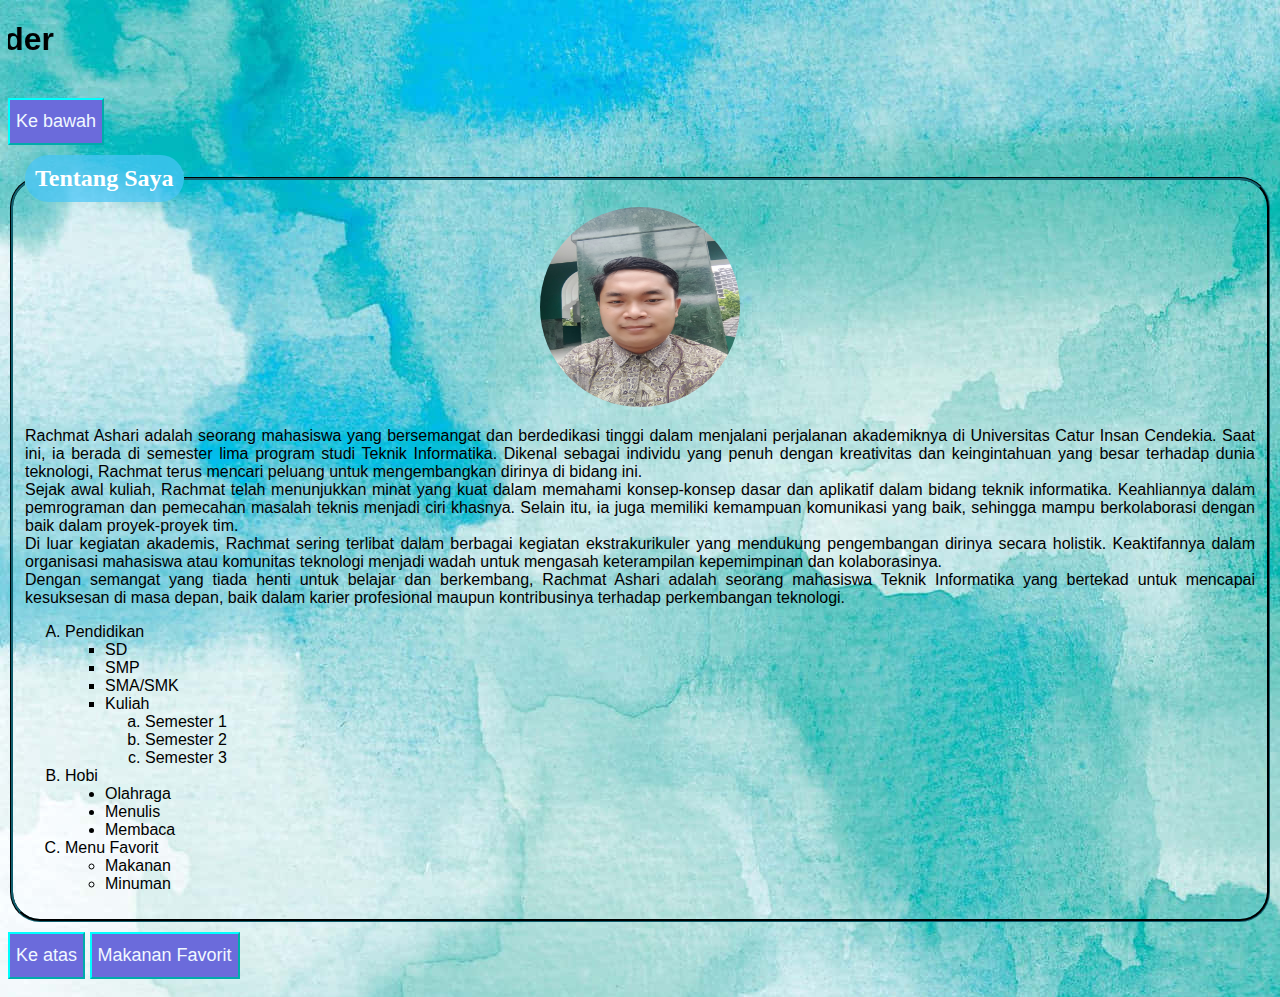
<file: 23022024P4/index.html>
<!DOCTYPE html>
<html lang="en">

<head>
    <meta charset="UTF-8">
    <meta name="viewport" content="width=device-width, initial-scale=1.0">
    <title>Rachmat Ashari Website</title>
    <link rel="stylesheet" href="latihan.css">
</head>

<body>
    <h1 align="center">
        <marquee behavior="" direction="right">
            Rachmat Ashari The Last Airbender
        </marquee>
    </h1>
    <button><p class="arah" align="right" id="atas"><a href="#bawah">Ke bawah</a></p></button><br>
    <fieldset>
        <legend>
            <font size="5" face="calibri">
                Tentang Saya
            </font>
        </legend>
        <center>
            <img src="img/rch.jpg" class="prfl">
        </center>
        <p align="justify">
            <p align="justify">
                Rachmat Ashari adalah seorang mahasiswa yang bersemangat dan berdedikasi tinggi dalam menjalani perjalanan akademiknya di Universitas Catur Insan Cendekia. Saat ini, ia berada di semester lima program studi Teknik Informatika. Dikenal sebagai individu yang penuh dengan kreativitas dan keingintahuan yang besar terhadap dunia teknologi, Rachmat terus mencari peluang untuk mengembangkan dirinya di bidang ini.
                <br>
                Sejak awal kuliah, Rachmat telah menunjukkan minat yang kuat dalam memahami konsep-konsep dasar dan aplikatif dalam bidang teknik informatika. Keahliannya dalam pemrograman dan pemecahan masalah teknis menjadi ciri khasnya. Selain itu, ia juga memiliki kemampuan komunikasi yang baik, sehingga mampu berkolaborasi dengan baik dalam proyek-proyek tim.
                <br>
                Di luar kegiatan akademis, Rachmat sering terlibat dalam berbagai kegiatan ekstrakurikuler yang mendukung pengembangan dirinya secara holistik. Keaktifannya dalam organisasi mahasiswa atau komunitas teknologi menjadi wadah untuk mengasah keterampilan kepemimpinan dan kolaborasinya.
                <br>
                Dengan semangat yang tiada henti untuk belajar dan berkembang, Rachmat Ashari adalah seorang mahasiswa Teknik Informatika yang bertekad untuk mencapai kesuksesan di masa depan, baik dalam karier profesional maupun kontribusinya terhadap perkembangan teknologi.
            </p>
        </p>
        <ol type="A">
            <li>Pendidikan</li>
            <ul type="square">
                <li>SD</li>
                <li>SMP</li>
                <li>SMA/SMK</li>
                <li>Kuliah</li>
                <ol type="a">
                    <li>Semester 1</li>
                    <li>Semester 2</li>
                    <li>Semester 3</li>
                </ol>
            </ul>
            <li>Hobi</li>
            <ul type="disc">
                <li>Olahraga</li>
                <li>Menulis</li>
                <li>Membaca</li>
            </ul>
            <li>Menu Favorit</li>
            <ul>
                <li>Makanan</li>
                <li>Minuman</li>
            </ul>
        </ol>
    </fieldset>
    <button><p class="arah" align="right" id="bawah"><a href="#atas">Ke atas</a></p></button>
    <button><p class="direk" align="left"><a href="latihan2.html">Makanan Favorit</a></p></button>
</body>

</html>
</file>
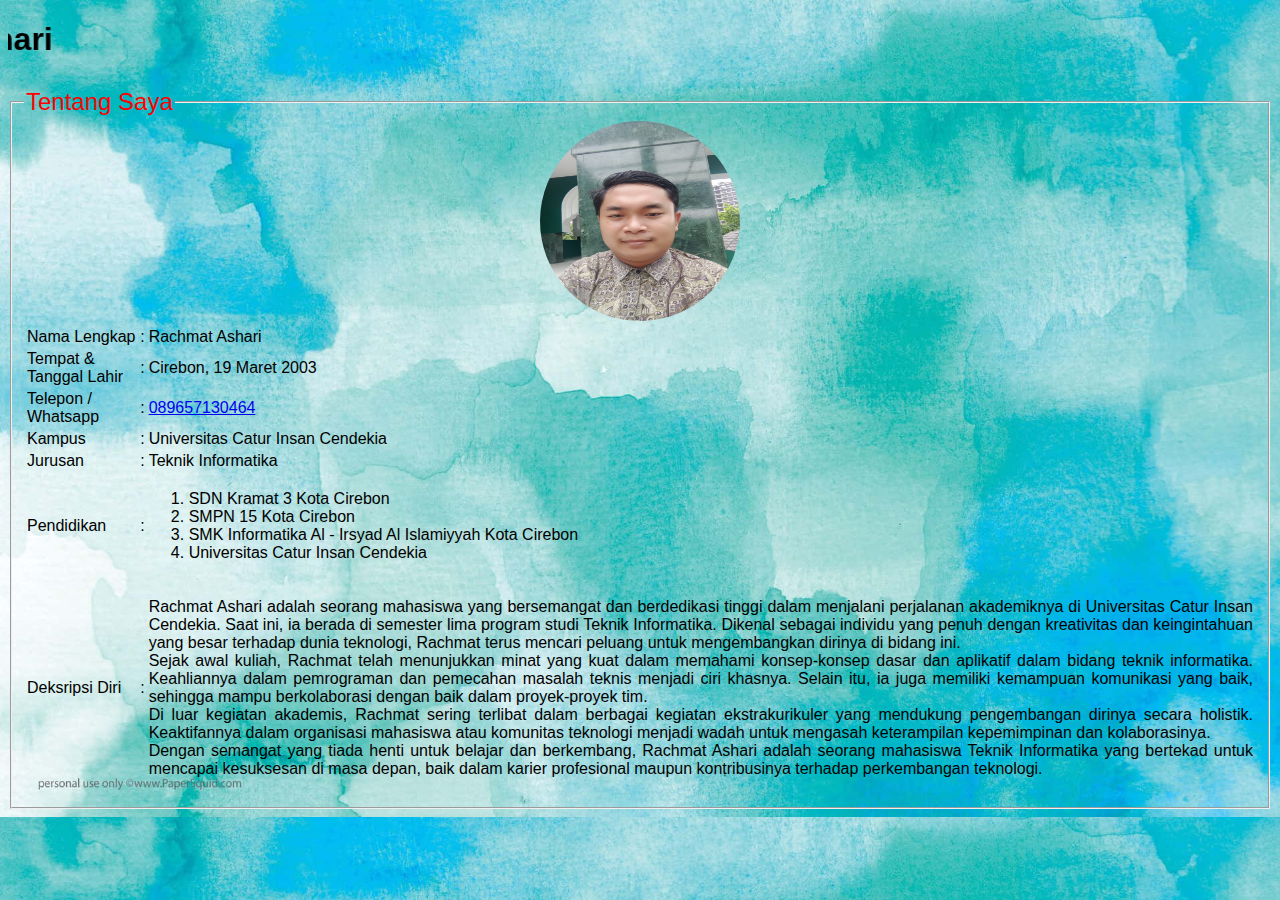
<file: 20022024P1/tugas1rachmatashari.html>
<!DOCTYPE html>
<html lang="en">
<head>
    <meta charset="UTF-8">
    <meta name="viewport" content="width=device-width, initial-scale=1.0">
    <title>Rachmat Ashari</title>
    <style>
        body{
            font-family: Arial, sans-serif;
            background-image: url('img/cyan.jpg');
            background-size: cover;
        }
        .prfl{
            width: 200px;
            height: 200px;
            border-radius: 100px;
            
        }
    </style>
</head>
<body>
    <h1 align="center">
        <marquee behavior="scroll" direction="right">
            Data Diri Rachmat Ashari
        </marquee>
    </h1>
    <fieldset>
        <legend>
            <font size="5" color="red">
                Tentang Saya
            </font>
        </legend>
        <center>
            <img src="img/rch.jpg" class="prfl">
        </center>
        <table>
            <tr>
                <td>Nama Lengkap </td>
                <td>:</td>
                <td>Rachmat Ashari</td>
            </tr>
            <tr>
                <td>Tempat & Tanggal Lahir </td>
                <td>:</td>
                <td>Cirebon, 19 Maret 2003</td>
            </tr>
            <tr>
                <td>Telepon / Whatsapp </td>
                <td>:</td>
                <td><a href="https://api.whatsapp.com/send/?phone=%2B6289657130464&text&type=phone_number&app_absent=0" target="_blank">089657130464</a></td>
            </tr>
            <tr>
                <td>Kampus </td>
                <td>:</td>
                <td>Universitas Catur Insan Cendekia</td>
            </tr>
            <tr>
                <td>Jurusan </td>
                <td>:</td>
                <td>Teknik Informatika</td>
            </tr>
            <tr>
                <td>Pendidikan </td>
                <td>:</td>
                <td><ol>
                        <li>SDN Kramat 3 Kota Cirebon</li>
                        <li>SMPN 15 Kota Cirebon</li>
                        <li>SMK Informatika Al - Irsyad Al Islamiyyah Kota Cirebon</li>
                        <li>Universitas Catur Insan Cendekia</li>
                </ol></td>
            </tr>
            <tr>
                <td>Deksripsi Diri </td>
                <td> : </td>
                <td>
                    <p align="justify">
                        Rachmat Ashari adalah seorang mahasiswa yang bersemangat dan berdedikasi tinggi dalam menjalani perjalanan akademiknya di Universitas Catur Insan Cendekia. Saat ini, ia berada di semester lima program studi Teknik Informatika. Dikenal sebagai individu yang penuh dengan kreativitas dan keingintahuan yang besar terhadap dunia teknologi, Rachmat terus mencari peluang untuk mengembangkan dirinya di bidang ini.
                        <br>
                        Sejak awal kuliah, Rachmat telah menunjukkan minat yang kuat dalam memahami konsep-konsep dasar dan aplikatif dalam bidang teknik informatika. Keahliannya dalam pemrograman dan pemecahan masalah teknis menjadi ciri khasnya. Selain itu, ia juga memiliki kemampuan komunikasi yang baik, sehingga mampu berkolaborasi dengan baik dalam proyek-proyek tim.
                        <br>
                        Di luar kegiatan akademis, Rachmat sering terlibat dalam berbagai kegiatan ekstrakurikuler yang mendukung pengembangan dirinya secara holistik. Keaktifannya dalam organisasi mahasiswa atau komunitas teknologi menjadi wadah untuk mengasah keterampilan kepemimpinan dan kolaborasinya.
                        <br>
                        Dengan semangat yang tiada henti untuk belajar dan berkembang, Rachmat Ashari adalah seorang mahasiswa Teknik Informatika yang bertekad untuk mencapai kesuksesan di masa depan, baik dalam karier profesional maupun kontribusinya terhadap perkembangan teknologi.
                    </p>
                </td>
            </tr>
        </table>
    </fieldset>
</body>
</html>
</file>
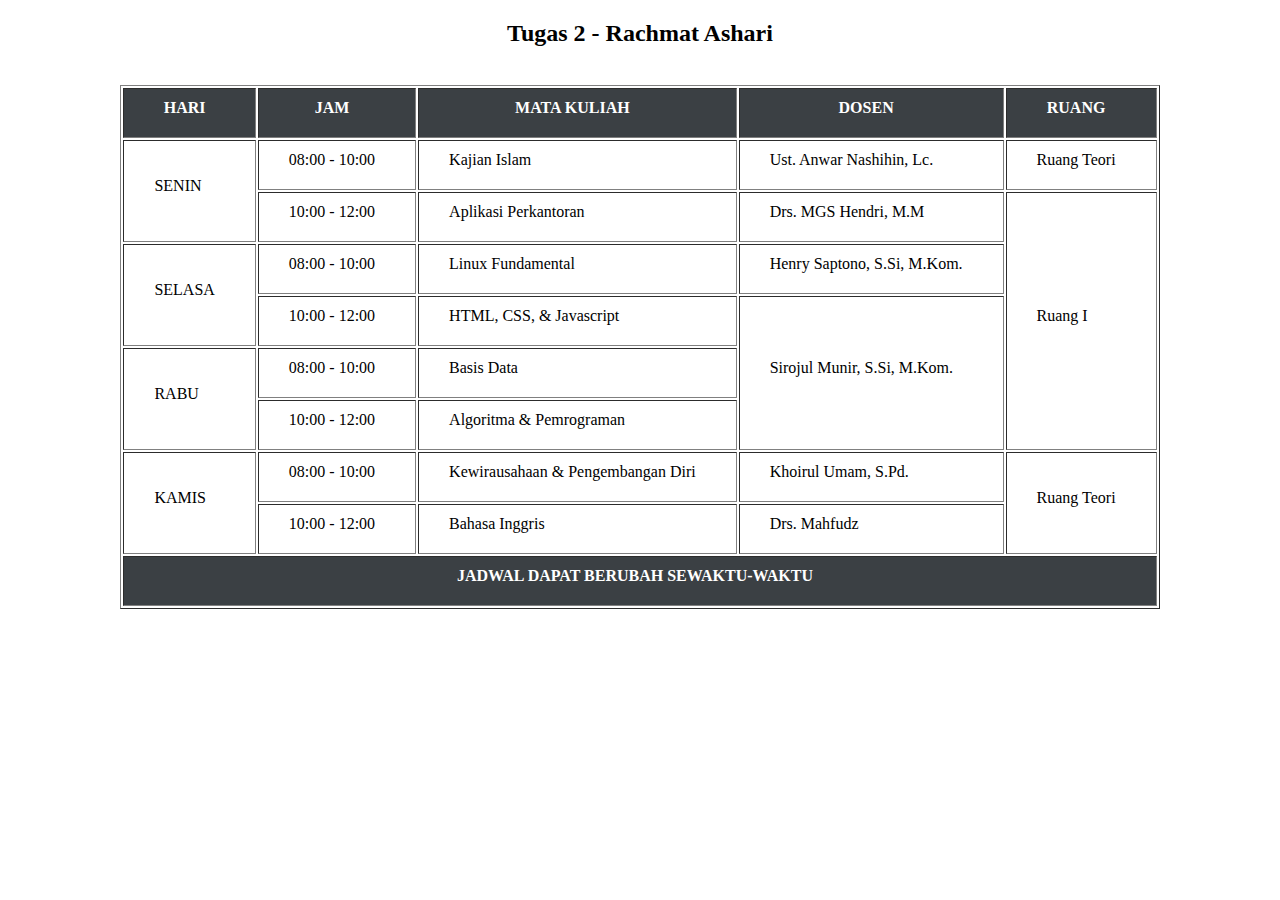
<file: 21022024P2/tugas2rachmatashari.html>
<!DOCTYPE html>
<html lang="en">

<head>
    <meta charset="UTF-8">
    <meta name="viewport" content="width=device-width, initial-scale=1.0">
    <title>Tugas 2 - Rachmat Ashari</title>
    <style>
        th,
        td {
            padding-top: 10px;
            padding-bottom: 20px;
            padding-left: 30px;
            padding-right: 40px;
        }

        th {
            background-color: rgb(59, 64, 68);
            color: white;
        }
    </style>
</head>

<body>
    <center>
        <h2>Tugas 2 - Rachmat Ashari</h2>
    </center>
    <br>
    <table border="1" align="center" style="width: 100;">
        <thead>
            <tr>
                <th>HARI</th>
                <th>JAM</th>
                <th>MATA KULIAH</th>
                <th>DOSEN</th>
                <th>RUANG</th>
            </tr>
        </thead>
        <tbody>
            <tr>
                <td rowspan="2">SENIN</td>
                <td>08:00 - 10:00</td>
                <td>Kajian Islam</td>
                <td>Ust. Anwar Nashihin, Lc.</td>
                <td>Ruang Teori</td>
            </tr>
            <tr>
                <td>10:00 - 12:00</td>
                <td>Aplikasi Perkantoran</td>
                <td>Drs. MGS Hendri, M.M</td>
                <td rowspan="5">Ruang I</td>
            </tr>
            <tr>
                <td rowspan="2">SELASA</td>
                <td>08:00 - 10:00</td>
                <td>Linux Fundamental</td>
                <td>Henry Saptono, S.Si, M.Kom.</td>
            </tr>
            <tr>
                <td>10:00 - 12:00</td>
                <td>HTML, CSS, & Javascript</td>
                <td rowspan="3">Sirojul Munir, S.Si, M.Kom.</td>
            </tr>
            <tr>
                <td rowspan="2">RABU</td>
                <td>08:00 - 10:00</td>
                <td>Basis Data</td>
            </tr>
            <tr>
                <td>10:00 - 12:00</td>
                <td>Algoritma & Pemrograman</td>
            </tr>
            <tr>
                <td rowspan="2">KAMIS</td>
                <td>08:00 - 10:00</td>
                <td>Kewirausahaan & Pengembangan Diri</td>
                <td>Khoirul Umam, S.Pd.</td>
                <td rowspan="2">Ruang Teori</td>
            </tr>
            <tr>
                <td>10:00 - 12:00</td>
                <td>Bahasa Inggris</td>
                <td>Drs. Mahfudz</td>
            </tr>
        </tbody>
        <tfoot>
            <th colspan="5">JADWAL DAPAT BERUBAH SEWAKTU-WAKTU</th>
        </tfoot>
    </table>
</body>

</html>
</file>
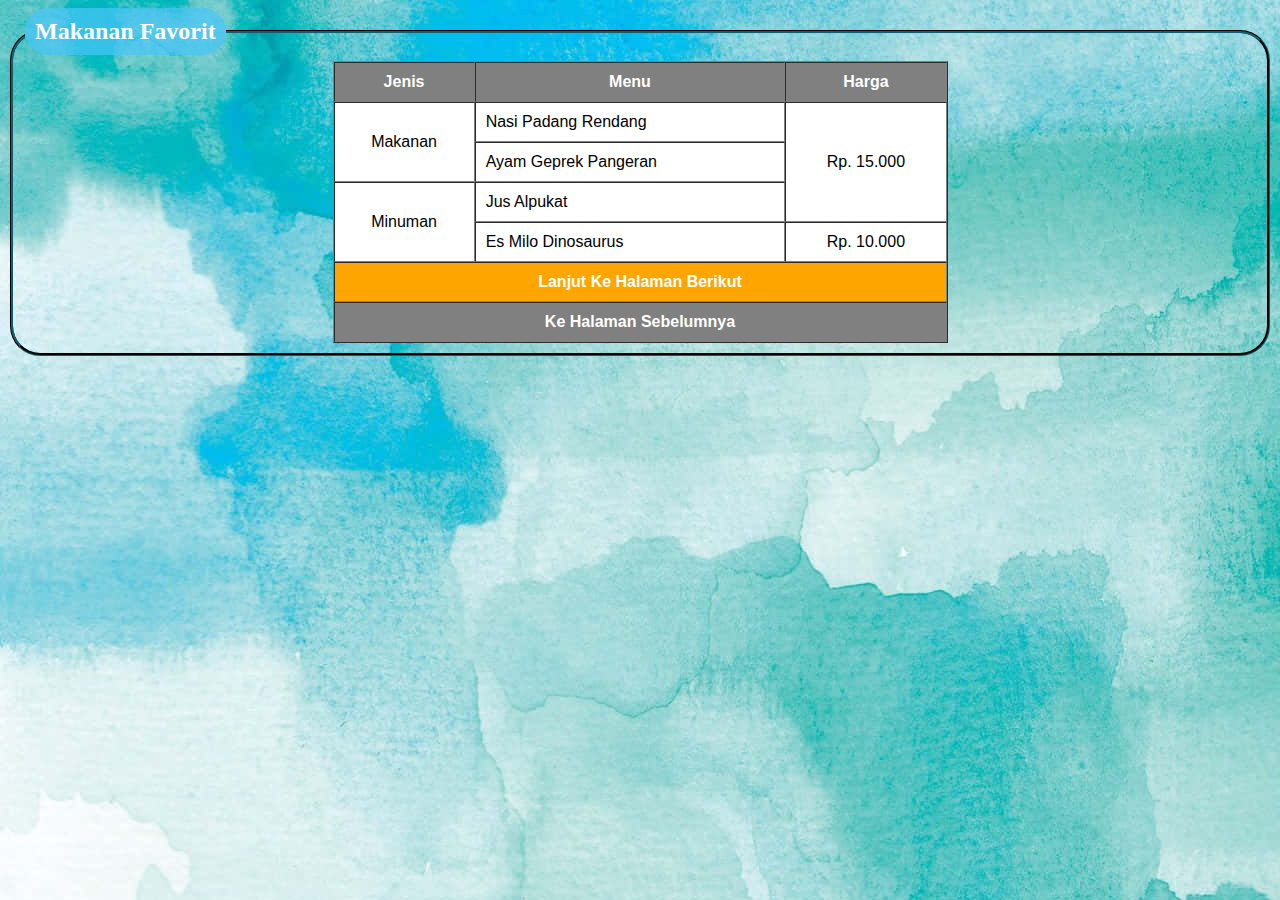
<file: 23022024P4/latihan2.html>
<!DOCTYPE html>
<html lang="en">

<head>
    <meta charset="UTF-8">
    <meta name="viewport" content="width=device-width, initial-scale=1.0">
    <title>Latihan 2</title>
    <link rel="stylesheet" href="latihan.css">
</head>

<body>
    <fieldset>
        <legend>
            <font size="5" face="calibri">
                Makanan Favorit
            </font>
        </legend>
        <table class="lat2" border="1" align="center" cellpadding="10" cellspacing="0" width="50%">
            <!-- table row tr -->
            <!-- table data td -->
            <!-- table header th -->
            <thead bgcolor="gray" style="color: white;">
                <tr>
                    <th>Jenis</th>
                    <th>Menu</th>
                    <th>Harga</th>
                </tr>
            </thead>
            <tbody bgcolor="white">
                <tr>
                    <td rowspan="2" align="center">Makanan</td>
                    <td>Nasi Padang Rendang</td>
                    <td rowspan="3" align="center">Rp. 15.000</td>
                </tr>
                <tr>
                    <td>Ayam Geprek Pangeran</td>
                </tr>
                <tr>
                    <td rowspan="2" align="center">Minuman</td>
                    <td>Jus Alpukat</td>
                </tr>
                <tr>
                    <td>Es Milo Dinosaurus</td>
                    <td align="center">Rp. 10.000</td>
                </tr>
            </tbody>
            <tfoot>
                <tr bgcolor="orange">
                    <th colspan="3"><a style="text-decoration: none;color: white;" href="latihan3.html">Lanjut Ke
                            Halaman Berikut</a></th>
                </tr>

                <tr>
                    <th bgcolor="gray" colspan="3"><a style="text-decoration: none;color: white;"
                            href="latihan1.html">Ke Halaman Sebelumnya</a></th>
                </tr>

            </tfoot>
        </table>
    </fieldset>

</body>

</html>
</file>
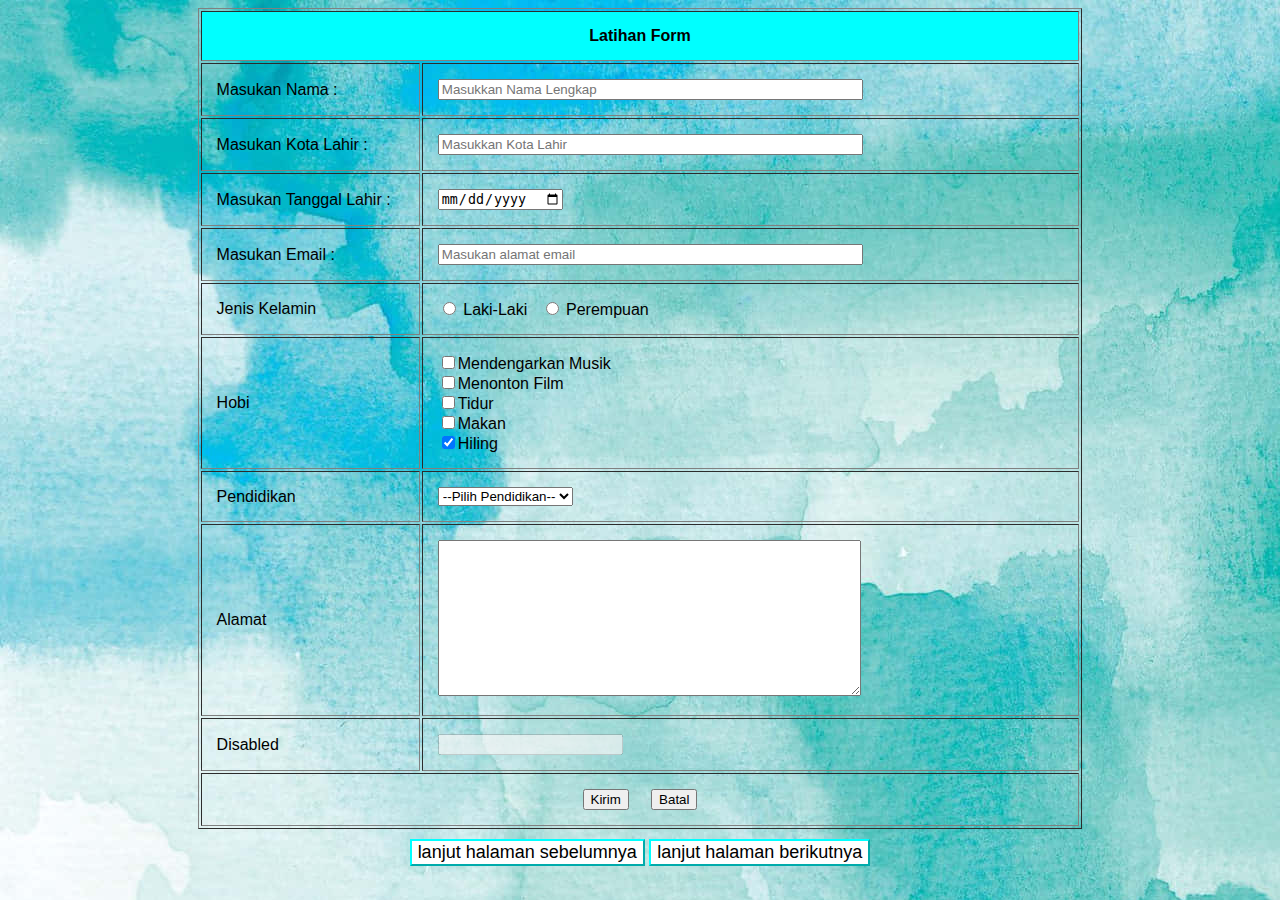
<file: 23022024P4/latihan3.html>
<!DOCTYPE html>
<html lang="en">

<head>
    <meta charset="UTF-8">
    <meta name="viewport" content="width=device-width, initial-scale=1.0">
    <title>Latihan Form</title>
    <link rel="stylesheet" href="latihan.css">
</head>

<body>

    <form action="">
        <table border="1" align="center" cellpadding="15" width="70%">
            <thead>
                <tr bgcolor="aqua">
                    <th colspan="2">Latihan Form</th>
                </tr>
            </thead>
            <tbody>
                <tr>
                    <td width="25%">
                        <label for="">Masukan Nama :</label>
                    </td>
                    <td>
                        <input type="text" name="nama" placeholder="Masukkan Nama Lengkap" size="50" required>
                    </td>
                </tr>
                <tr>
                    <td width="25%">
                        <label for="">Masukan Kota Lahir :</label>
                    </td>
                    <td>
                        <input type="text" name="kt_lahir" id="" placeholder="Masukkan Kota Lahir" size="50" required>
                    </td>
                </tr>
                <tr>
                    <td width="25%">
                        <label for="">Masukan Tanggal Lahir :</label>
                    </td>
                    <td>
                        <input type="date" name="tgl_lahir" id="" size="50" required>
                    </td>
                </tr>
                <tr>
                    <td>
                        <label for="">Masukan Email :</label>
                    </td>
                    <td>
                        <input type="email" name="" size="50" id="" placeholder="Masukan alamat email">
                        <!-- type hidden mengirim form yang sifatnya rahasia misal id-->
                        <input type="hidden" name="" id="">
                    </td>
                </tr>
                <tr>
                    <td>
                        <label for="">Jenis Kelamin</label>
                    </td>
                    <td>
                        <input type="radio" name="gender" value="L" /> Laki-Laki &nbsp;
                        <input type="radio" name="gender" value="P" /> Perempuan
                    </td>
                </tr>
                <tr>
                    <td>Hobi</td>
                    <td>
                        <input type="checkbox" name="hobby" id="" value="membaca">Mendengarkan Musik <br>
                        <input type="checkbox" name="hobby" id="" value="menulis">Menonton Film <br>
                        <input type="checkbox" name="hobby" id="" value="olahraga">Tidur <br>
                        <input type="checkbox" name="hobby" id="" value="makan">Makan <br>
                        <input type="checkbox" name="hobby" id="" value="tidur" checked>Hiling <br>
                    </td>
                </tr>
                <tr>
                    <td>
                        <label for="">Pendidikan</label>
                    </td>
                    <td>
                        <select name="" id="">
                            <option value="">--Pilih Pendidikan--</option>
                            <option value="SMA">SMA</option>
                            <option value="D3">D3</option>
                            <option value="S1">S1</option>
                            <option value="S2">S2</option>
                        </select>
                    </td>
                </tr>
                <tr>
                    <td>
                        <label for="">Alamat</label>
                    </td>
                    <td>
                        <textarea name="" id="" cols="50" rows="10"></textarea>
                    </td>
                </tr>
                <tr>
                    <td><label for="">Disabled</label></td>
                    <td>
                        <input type="text" name="" id="" disabled>
                    </td>
                </tr>
            </tbody>
            <tfoot>
                <tr>
                    <th colspan="2">
                        <input type="submit" value="Kirim"> &nbsp; &nbsp;
                        <input type="reset" value="Batal">
                    </th>
                </tr>
            </tfoot>
        </table>
        <center>
            <button style="background-color: white;"><a href="latihan2.html" style="text-decoration: none; color: black;">lanjut
                    halaman sebelumnya</a></button>
            <button style="background-color: white;"><a href="frame/index.html" style="text-decoration: none; color: black;">lanjut
                    halaman berikutnya</a></button>
        </center>
    </form>

</body>

</html>
</file>
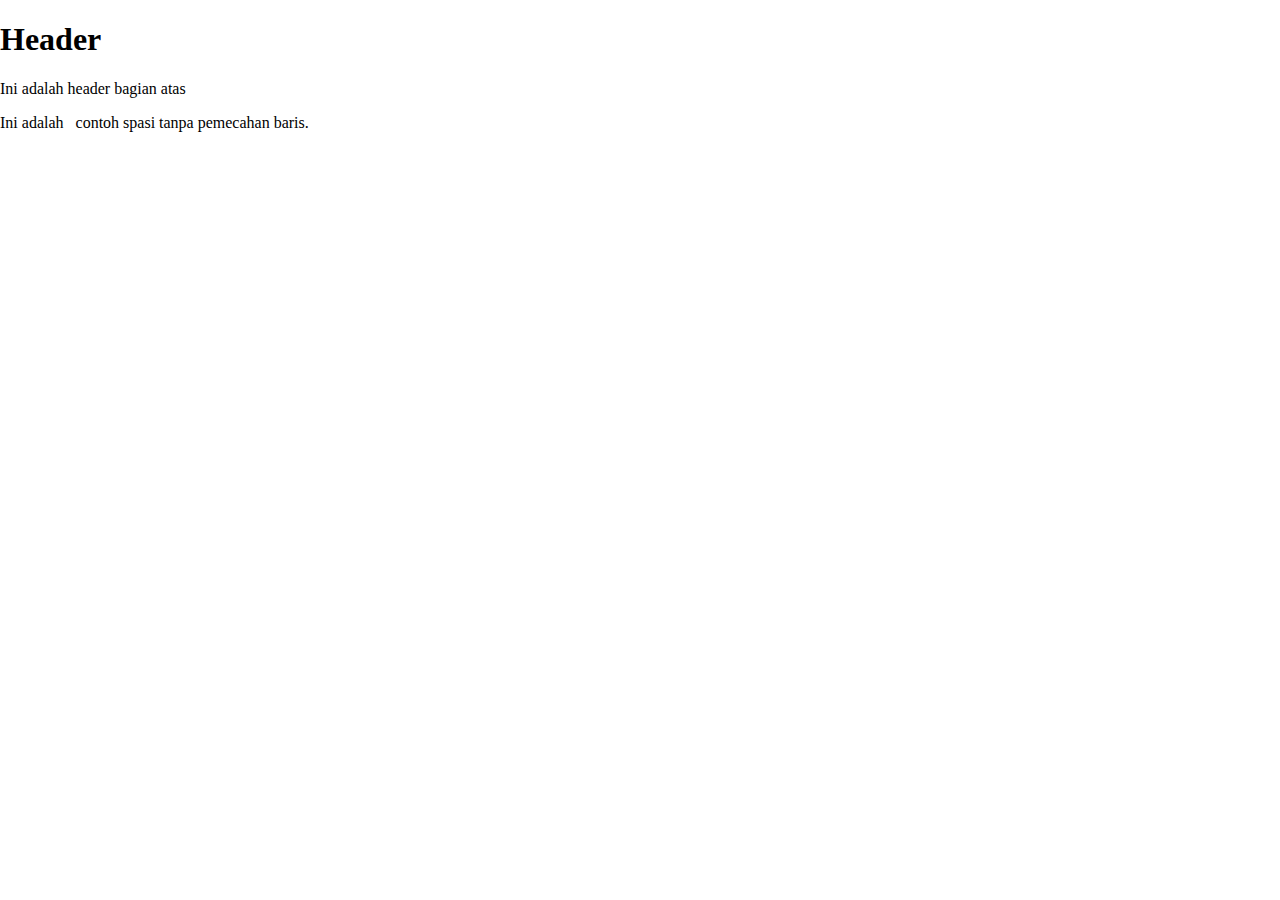
<file: 27022024P5/latihan4.html>
<!DOCTYPE html>
<html lang="en">
<head>
    <meta charset="UTF-8">
    <meta name="viewport" content="width=device-width, initial-scale=1.0">
    <title>Latihan CSS Website Layout</title>
    <link rel="stylesheet" href="layout.css">
</head>
<body>
    <div class="header">
        <h1>Header</h1>
        <p>Ini adalah header bagian atas</p>
    </div>
    <p>Ini adalah &nbsp; contoh spasi tanpa pemecahan baris.</p>

</body>
</html>
</file>
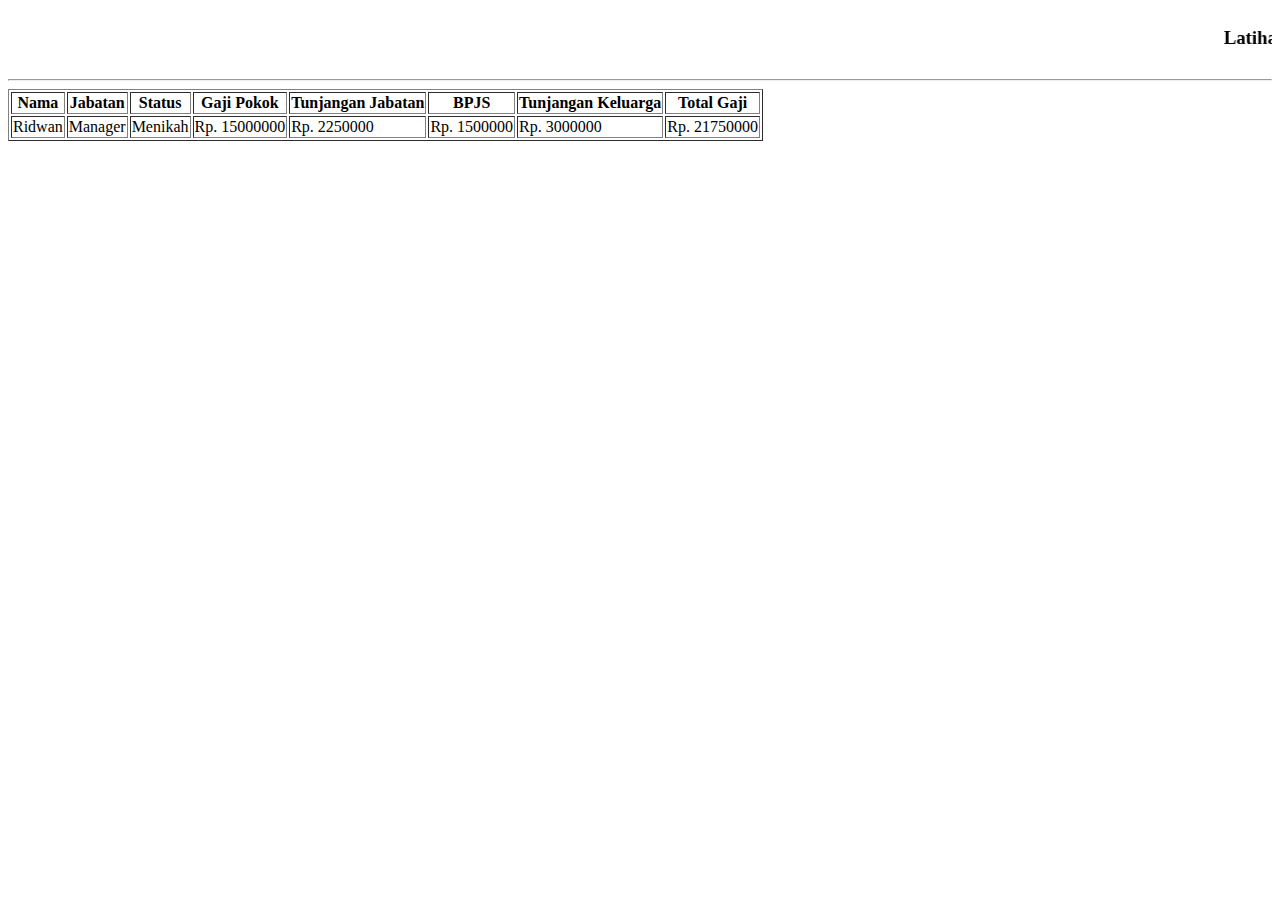
<file: Latihan Javascript/tugas1.html>
<!DOCTYPE html>
<html lang="en">

<head>
    <meta charset="UTF-8">
    <meta name="viewport" content="width=device-width, initial-scale=1.0">
    <title>Tugas 2 JavaScript</title>
</head>

<body>
    <marquee onmouseover="stop()" onmouseout="start()">
        <h3>Latihan 1 JavaScript</h3>
    </marquee>
    <hr />
    <script>
        var nama = "Ridwan";
        var jabatan = "Manager";
        var status = "Menikah";
        var gaji_pokok;

        if (jabatan == "Manager") {
            gaji_pokok = 15000000
        } else if (jabatan == "Asisten Manager") {
            gaji_pokok = 10000000
        } else if (jabatan == "Staff") {
            gaji_pokok = 5000000
        } else {
            document.write("Jabatan Tidak Valid");
        }

        var tunjangan_jabatan = 0.15 * gaji_pokok;
        var bpjs = 0.10 * gaji_pokok;
        var tunjangan_keluarga;
        if (status === "Menikah") {
            tunjangan_keluarga = 0.20 * gaji_pokok;
        } else {
            tunjangan_keluarga = 0;
        }


        //tampilan table

        var totalgaji = gaji_pokok + tunjangan_jabatan + bpjs + tunjangan_keluarga;

        var data = [];
        data.push([nama,
            jabatan,
            status,
            gaji_pokok,
            tunjangan_jabatan,
            bpjs,
            tunjangan_keluarga,
            totalgaji
        ]);

        var tableBody = document.querySelector("tbody");

        for (var i = 0; i < data.length; i++) {
            var row = tableBody.insertRow();
            for (var j = 0; j < data[i].length; j++) {
                var cell = row.insertCell();
                cell.textContent = data[i][j];
            }
        }

        document.write(table.outerHTML);

        // var totalgaji = gaji_pokok + tunjangan_jabatan + bpjs + tunjangan_keluarga;
        // document.write("Nama pegawai : " + nama);
        // document.write("<br>Jabatan : " + jabatan);
        // document.write("<br>Status : " + status);
        // document.write("<br>Gaji Pokok : " + gaji_pokok);
        // document.write("<br>Tunjangan Jabatan : " + tunjangan_jabatan);
        // document.write("<br>BPJS : " + bpjs);
        // document.write("<br>Tunjangan Keluarga : " + tunjangan_keluarga);
        // document.write("<br>Total Gaji : " + totalgaji);
    </script>
    <table border="1">
        <thead>
            <tr>
                <th>Nama</th>
                <th>Jabatan</th>
                <th>Status</th>
                <th>Gaji Pokok</th>
                <th>Tunjangan Jabatan</th>
                <th>BPJS</th>
                <th>Tunjangan Keluarga</th>
                <th>Total Gaji</th>
            </tr>
        </thead>
        <tbody>
            <tr>
                <td><script>document.write(nama);</script></td>
                <td><script>document.write(jabatan);</script></td>
                <td><script>document.write(status);</script></td>
                <td>Rp. <script>document.write(gaji_pokok);</script></td>
                <td>Rp. <script>document.write(tunjangan_jabatan);</script></td>
                <td>Rp. <script>document.write(bpjs);</script></td>
                <td>Rp. <script>document.write(tunjangan_keluarga);</script></td>
                <td>Rp. <script>document.write(totalgaji);</script></td>
            </tr>
        </tbody>
    </table>
</body>

</html>
</file>
<file: 23022024P4/latihan.css>
body {
    font-family: Arial, sans-serif;
    background-image: url('img/cyan.jpg');
}

fieldset,
legend {
    border-width: 3px;
    border-color: rgb(4, 23, 27);
    border-radius: 30px;
}

legend {
    padding: 10px;
    background-color: rgba(72, 197, 247, 0.726);
    color: white;
    font-weight: bold;
    font-size: 14pt;
}
button,p.arah{
    margin-top: 10px;
    margin-bottom: 10px;
    border-color: aqua;
    background-color: rgb(107, 107, 219);
}
button,p.arah a{
    text-decoration: none;
    color: aliceblue;
    font-weight: 500;
    font-size: large;
}
button,p.direk{
    margin-top: 10px;
    margin-bottom: 10px;
    border-color: aqua;
    background-color: rgb(107, 107, 219);
}
button,p.direk a{
    text-decoration: none;
    color: aliceblue;
    font-weight: 500;
    font-size: large;
}
.prfl{
    width: 200px;
    height: 200px;
    border-radius: 100px;
    
}
</file>
<file: 27022024P5/layout.css>
*{
    box-sizing: border-box;
}
body{
    margin: 0;
}
.header{
    background-image: url('https://img.freepik.com/free-vector/watercolor-paper-with-floral-design_53876-97360.jpg');
    background-repeat: no-repeat;
    background-position: center center;
}
</file>
